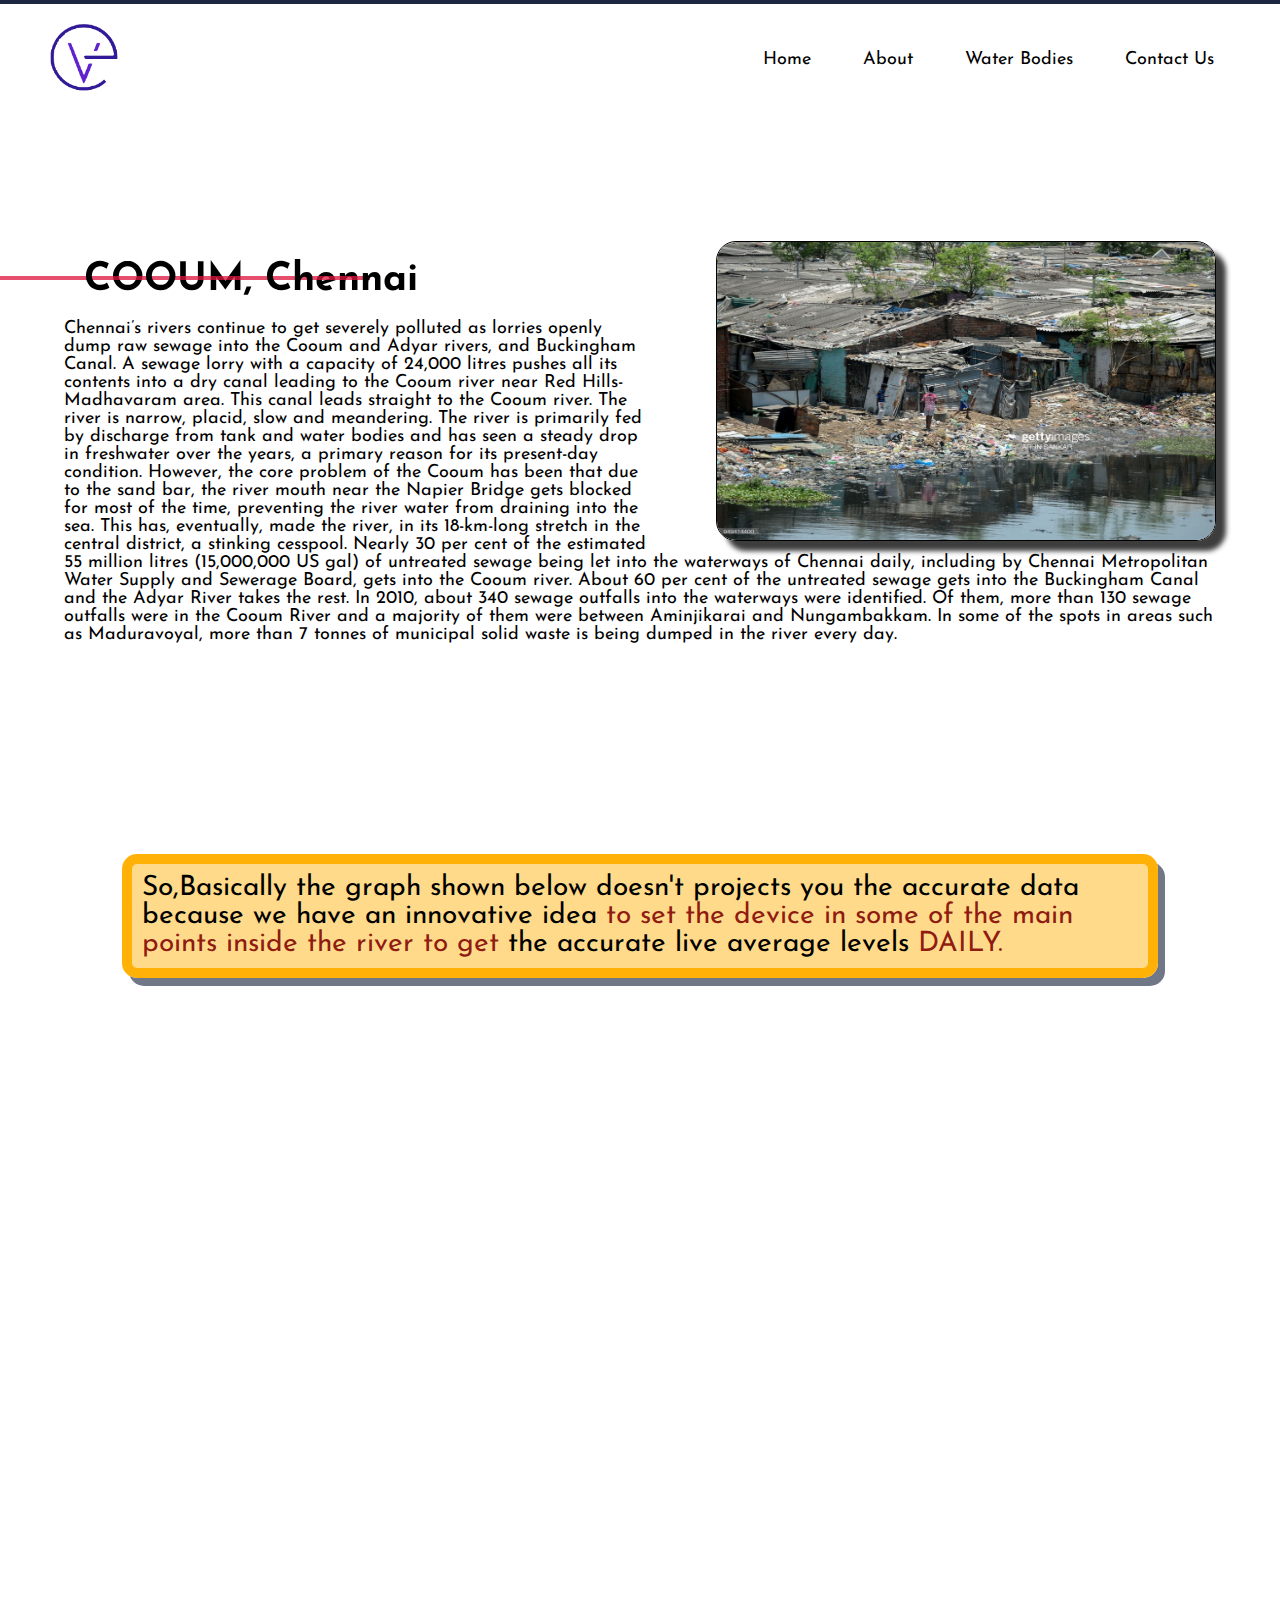
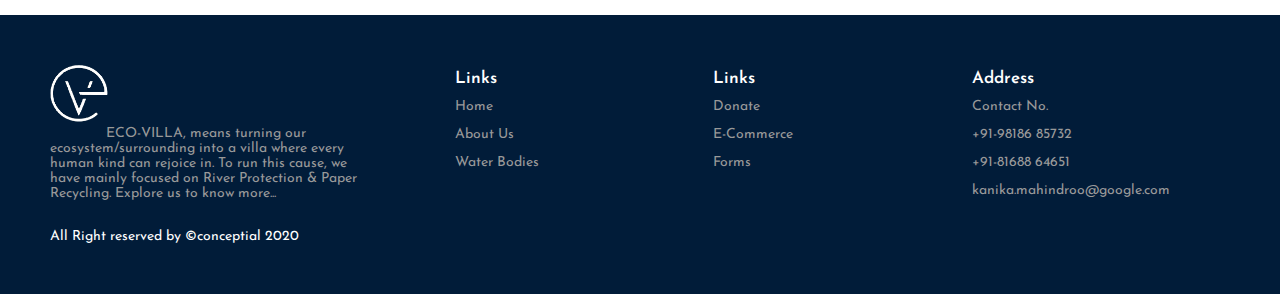
<file: Cooum.html>
<!DOCTYPE HTML>
<html>

<head>
	<link rel="stylesheet" href="./assets/css/ganga.css">

	<link rel="stylesheet" href="./assets/css/footer.css">
	<link rel="stylesheet" href="./assets/css/navbar1.css">
	<link rel="stylesheet" href="./assets/css/video1.css">
	<script src="https://code.jquery.com/jquery-3.4.1.js"></script>

	<style>
		.blockquote {

			margin-right: 5%;
			margin-left: 5%;
		}

		.text {

			margin-right: 5%;
			margin-left: 5%;
		}

		body {
			margin-top: 0%;
			margin-bottom: 0;
		}

		.poly {
			border: 1px solid rgb(0, 0, 0);
			border-radius: 20px;
			box-shadow: 10px 10px 5px rgba(10, 9, 9, 0.788);

			margin-right: 5%;
			margin-left: 5%;
		}

		h1 {

			margin-right: 5%;
			margin-left: 5%;
		}

		.exp {
			background-color: rgba(255, 174, 0, 0.459);
			padding: 10px;
			border: 10px solid rgba(255, 174, 0, 0.952);
			border-radius: 15px;
			box-shadow: 7px 8px #1c2841a1;

			margin-right: 5%;
			margin-left: 5%;
		}
	</style>
	<script>
		window.onload = function () {

			var chart = new CanvasJS.Chart("chartContainer", {
				title: {
					text: "Daily Pollution Levels"
				},
				axisX: {
					valueFormatString: "MMM YYYY"
				},
				axisY2: {
					title: "Median List Price",
					prefix: "$",
					suffix: "K"
				},
				toolTip: {
					shared: true
				},
				legend: {
					cursor: "pointer",
					verticalAlign: "top",
					horizontalAlign: "center",
					dockInsidePlotArea: true,
					itemclick: toogleDataSeries
				},
				data: [{
						type: "line",
						showInLegend: true,
						name: "Chlorine level",
						markerType: "square",
						xValueFormatString: "DD MMM, YYYY",
						color: "#551313;",
						dataPoints: [

							{
								x: new Date(2020, 12, 13),
								y: 10
							},
							{
								x: new Date(2020, 12, 14),
								y: 30
							},
							{
								x: new Date(2020, 12, 15),
								y: 10
							},
							{
								x: new Date(2020, 12, 16),
								y: 18
							},
							{
								x: new Date(2020, 12, 17),
								y: 24
							},
							{
								x: new Date(2020, 12, 18),
								y: 23
							},
							{
								x: new Date(2020, 12, 19),
								y: 27
							},
							{
								x: new Date(2020, 12, 20),
								y: 17
							},
							{
								x: new Date(2020, 12, 21),
								y: 18
							},
							{
								x: new Date(2020, 12, 22),
								y: 13
							},
							{
								x: new Date(2020, 12, 23),
								y: 22
							},
							{
								x: new Date(2020, 12, 24),
								y: 33
							},
							{
								x: new Date(2020, 12, 25),
								y: 17
							},
							{
								x: new Date(2020, 12, 26),
								y: 33
							}
						]
					},
					{
						name: "Transparancy Level",
						type: "line",
						showInLegend: true,
						markerType: "square",
						xValueFormatString: "DD MMM, YYYY",
						color: "#ca7900",
						dataPoints: [{
								x: new Date(2020, 12, 13),
								y: 10
							},
							{
								x: new Date(2020, 12, 14),
								y: 20
							},
							{
								x: new Date(2020, 12, 15),
								y: 22
							},
							{
								x: new Date(2020, 12, 16),
								y: 28
							},
							{
								x: new Date(2020, 12, 17),
								y: 24
							},
							{
								x: new Date(2020, 12, 18),
								y: 23
							},
							{
								x: new Date(2020, 12, 19),
								y: 27
							},
							{
								x: new Date(2020, 12, 20),
								y: 23
							},
							{
								x: new Date(2020, 12, 21),
								y: 29
							},
							{
								x: new Date(2020, 12, 22),
								y: 30
							},
							{
								x: new Date(2020, 12, 23),
								y: 20
							},
							{
								x: new Date(2020, 12, 24),
								y: 22
							},
							{
								x: new Date(2020, 12, 25),
								y: 13
							},
							{
								x: new Date(2020, 12, 26),
								y: 11
							}
						]
					},
					{

						name: "TDS Level",
						type: "line",
						showInLegend: true,
						markerType: "square",
						xValueFormatString: "DD MMM, YYYY",
						color: "#134975",
						dataPoints: [{
								x: new Date(2020, 12, 13),
								y: 110
							},
							{
								x: new Date(2020, 12, 14),
								y: 114
							},
							{
								x: new Date(2020, 12, 15),
								y: 210,
								indexLabel: "\u2191 highest",
								markerColor: "red",
								markerType: "triangle"
							},
							{
								x: new Date(2020, 12, 16),
								y: 109
							},
							{
								x: new Date(2020, 12, 17),
								y: 150
							},
							{
								x: new Date(2020, 12, 18),
								y: 165
							},
							{
								x: new Date(2020, 12, 19),
								y: 160
							},
							{
								x: new Date(2020, 12, 20),
								y: 190
							},
							{
								x: new Date(2020, 12, 21),
								y: 102,
								indexLabel: "\u2193 lowest",
								markerColor: "DarkSlateGrey",
								markerType: "cross"
							},
							{
								x: new Date(2020, 12, 22),
								y: 200
							},
							{
								x: new Date(2020, 12, 23),
								y: 180
							},
							{
								x: new Date(2020, 12, 24),
								y: 110
							},
							{
								x: new Date(2020, 12, 25),
								y: 112
							},
							{
								x: new Date(2020, 12, 26),
								y: 155
							}
						]
					},
					{
						type: "line",
						showInLegend: true,
						name: "Chlorine level",
						markerType: "square",
						xValueFormatString: "DD MMM, YYYY",
						color: " #990033",
						dataPoints: [{
								x: new Date(2020, 12, 13),
								y: 110
							},
							{
								x: new Date(2020, 12, 14),
								y: 114
							},
							{
								x: new Date(2020, 12, 15),
								y: 250
							},
							{
								x: new Date(2020, 12, 16),
								y: 129
							},
							{
								x: new Date(2020, 12, 17),
								y: 199
							},
							{
								x: new Date(2020, 12, 18),
								y: 140
							},
							{
								x: new Date(2020, 12, 19),
								y: 200
							},
							{
								x: new Date(2020, 12, 20),
								y: 110
							},
							{
								x: new Date(2020, 12, 21),
								y: 162
							},
							{
								x: new Date(2020, 12, 22),
								y: 280
							},
							{
								x: new Date(2020, 12, 23),
								y: 120
							},
							{
								x: new Date(2020, 12, 24),
								y: 120
							},
							{
								x: new Date(2020, 12, 25),
								y: 122
							},
							{
								x: new Date(2020, 12, 26),
								y: 195
							}
						]
					}
				]
			});
			chart.render();

			function toogleDataSeries(e) {
				if (typeof (e.dataSeries.visible) === "undefined" || e.dataSeries.visible) {
					e.dataSeries.visible = false;
				} else {
					e.dataSeries.visible = true;
				}
				chart.render();
			}

		}
	</script>
</head>

<body>

	<!--navbar-start-->
	<table width="100%" style="background-color:#1c2841;">
		<tr>
			<td></td>
		</tr>
	</table>
	<nav>
		<ul>
			<li class="logo"><img src="./assets/images/eco_logo copy.png" width="10%"></li>
			<li class="items"><a href="index.html">Home</a></li>
			<li class="items"><a href="about1.html">About</a></li>
			<li class="items"><a href="types.html">Water Bodies</a></li>
			<!-- <li class="items"><a href="#">Enivronment</a></li> -->
			<li class="items"><a href="contact.html">Contact Us</a></li>
			<li class="btn"><a href="#"><i class="fas fa-bars"></i></a></li>
		</ul>
	</nav>
	<!--navbar-finish-->
	<br><br><br><br><br><br>
	<div class=head>
		<div class=img>
			<img class="poly" src="./assets/images/polycooum.jpg" alt="Paris" width="500" height="300" align="right">
		</div>
		<h1 role="img" aria-label="COOUM, Chennai" style="font-size: 280%;">
			<span class="letter rev">C</span>
			<span class="letter">O</span>
			<span class="letter rev">O</span>
			<span class="letter">U</span>
			<span class="letter">M</span>
			<span class="letter rev">, </span>
			<span class="letter rev">C</span>
			<span class="letter rev">h</span>
			<span class="letter">e</span>
			<span class="letter">n</span>
			<span class="letter rev">n</span>
			<span class="letter">a</span>
			<span class="letter rev">i</span>
		</h1>
		<p class="text" style="font-size: 18px;">Chennai’s rivers continue to get severely polluted as lorries openly
			dump raw sewage into the Cooum and Adyar rivers, and Buckingham Canal.
			A sewage lorry with a capacity of 24,000 litres pushes all its contents into a dry canal leading to the
			Cooum river near Red Hills-Madhavaram area.
			This canal leads straight to the Cooum river.
			The river is narrow, placid, slow and meandering. The river is primarily fed by discharge from tank and
			water bodies and has seen a steady drop in freshwater over the years, a primary reason for its present-day
			condition. However, the core problem of the Cooum has been that due to the sand bar, the river mouth near
			the Napier Bridge gets blocked for most of the time, preventing the river water from draining into the sea.
			This has, eventually, made the river, in its 18-km-long stretch in the central district, a stinking
			cesspool.
			Nearly 30 per cent of the estimated 55 million litres (15,000,000 US gal) of untreated sewage being let into
			the waterways of Chennai daily, including by Chennai Metropolitan Water Supply and Sewerage Board, gets into
			the Cooum river. About 60 per cent of the untreated sewage gets into the Buckingham Canal and the Adyar
			River takes the rest. In 2010, about 340 sewage outfalls into the waterways were identified. Of them, more
			than 130 sewage outfalls were in the Cooum River and a majority of them were between Aminjikarai and
			Nungambakkam. In some of the spots in areas such as Maduravoyal, more than 7 tonnes of municipal solid waste
			is being dumped in the river every day.

		</p>

	</div>
	<br><br>
	<br><br><br><br><br><br>

	<br>
	<br>
	<div class="blockquote-wrapper">
		<div class="blockquote">
			<p class="exp" style="font-size: 28px;">
				So,Basically the graph shown below doesn't projects you the accurate data because we have an innovative
				idea<span style="color:#800000e0"> to set the device in some of the main points inside the river to
					get</span> the accurate live average levels <span style="color:#800000e0">DAILY.</span>
			</p>
		</div>
	</div>
	<br><br><br><br><br><br>
	<div id="chartContainer" style="height: 370px; width: 100%;"></div>
	<script src="https://canvasjs.com/assets/script/canvasjs.min.js"></script>
	<br><br><br><br><br><br>

	<!--footer-start-->
	<div class="footer_start">
		<footer class="footer">
			<div class="footer-left">
				<img src="./assets/images/eco_logo.png" alt="" />
				<p>&nbsp; &nbsp;&nbsp;&nbsp;&nbsp;&nbsp;&nbsp;&nbsp;&nbsp;&nbsp;&nbsp;&nbsp;&nbsp;ECO-VILLA, means
					turning our ecosystem/surrounding into a villa where every human kind can rejoice in. To run this
					cause, we have mainly focused on River Protection & Paper Recycling. Explore us to know more...</p>
			</div>
			<ul class="footer-right">
				<li>
					<h2>Links</h2>
					<ul class="box">
						<li><a href="#">Home</a></li>
						<li><a href="#">About Us</a></li>
						<li><a href="#">Water Bodies</a></li>
						<!-- <li><a href="#">Environment Pollution</a></li> -->
					</ul>
				</li>
				<li class="features">
					<h2>Links</h2>
					<ul class="box">
						<li><a href="#">Donate</a></li>
						<li><a href="#">E-Commerce</a></li>
						<li><a href="#">Forms</a></li>
					</ul>
				</li>
				<li>
					<h2>Address</h2>
					<ul class="box">
						<li><a href="#">Contact No. </a></li>
						<li><a href="#">+91-98186 85732</a></li>
						<li><a href="#">+91-81688 64651</a></li>
						<li><a href="#">kanika.mahindroo@google.com</a></li>
					</ul>
				</li>
			</ul>
			<div class="footer-bottom">
				<p>All Right reserved by &copy;conceptial 2020</p>
			</div>
		</footer>
		<!--footer-finish-->
	</div>



	<!-- inspired by quote here:https://www.thebump.com/real-answers/questions/how-to-get-my-baby-to-fall-to-sleep-on-his-own -->

</body>

</html>
</file>
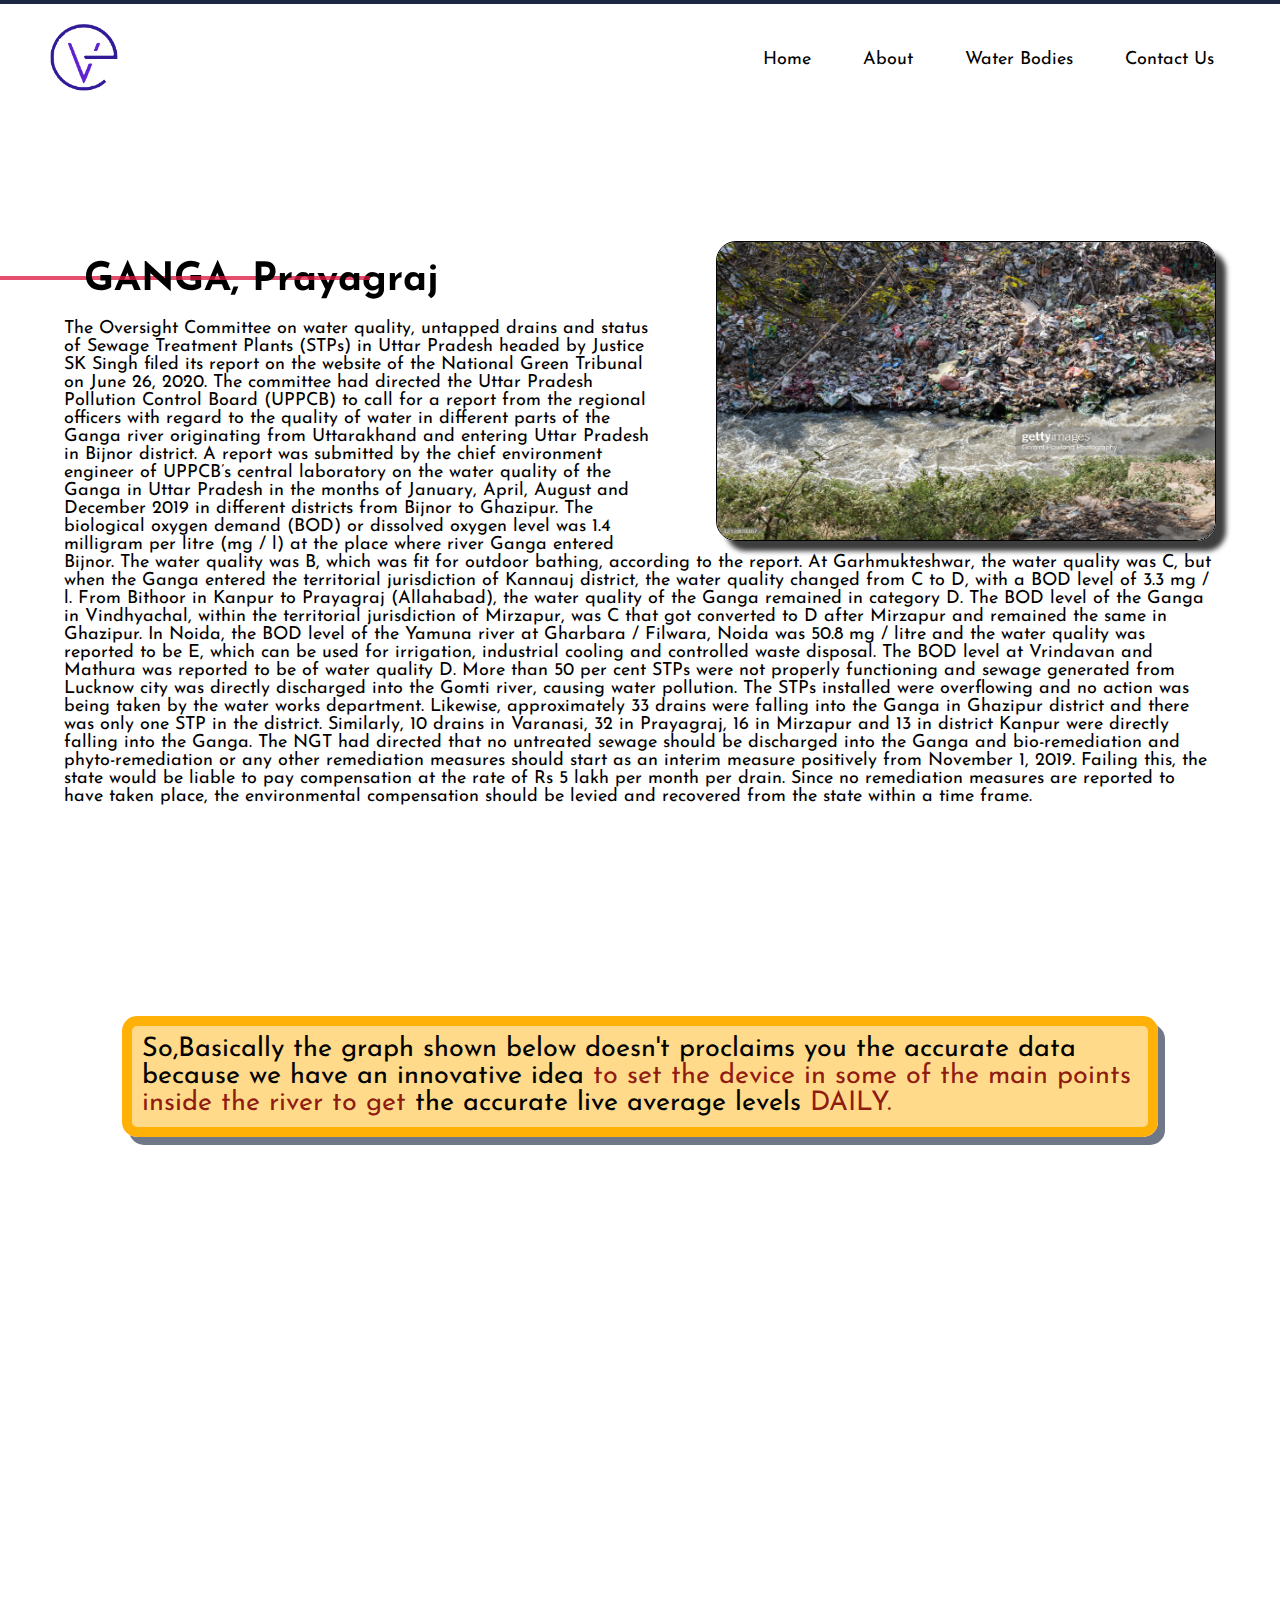
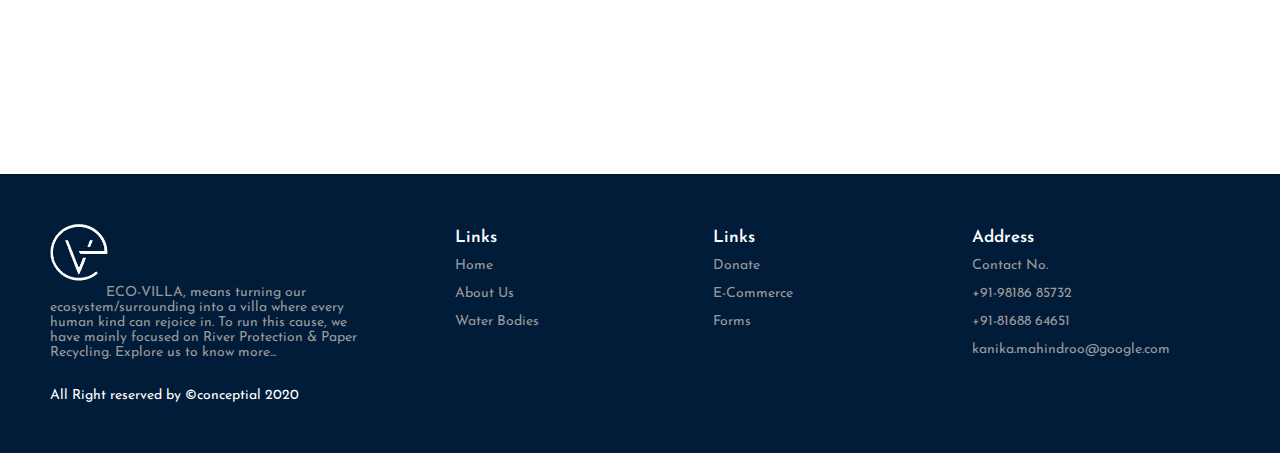
<file: Ganga.html>
<!DOCTYPE HTML>
<html>

<head>
	<link rel="stylesheet" href="./assets/css/ganga.css">

	<link rel="stylesheet" href="./assets/css/footer.css">
	<link rel="stylesheet" href="./assets/css/navbar1.css">
	<link rel="stylesheet" href="./assets/css/video1.css">
	<script src="https://code.jquery.com/jquery-3.4.1.js"></script>

	<style>
		.blockquote {

			margin-right: 5%;
			margin-left: 5%;
		}

		.text {

			margin-right: 5%;
			margin-left: 5%;
		}

		body {
			margin-top: 0%;
			margin-bottom: 0;
		}

		.poly {
			border: 1px solid rgb(0, 0, 0);
			border-radius: 20px;
			box-shadow: 10px 10px 5px rgba(10, 9, 9, 0.788);

			margin-right: 5%;
			margin-left: 5%;
		}

		h1 {

			margin-right: 5%;
			margin-left: 5%;
		}

		.exp {
			background-color: rgba(255, 174, 0, 0.459);
			padding: 10px;
			border: 10px solid rgba(255, 174, 0, 0.952);
			border-radius: 15px;
			box-shadow: 7px 8px #1c2841a1;

			margin-right: 5%;
			margin-left: 5%;
		}
	</style>
	<script>
		window.onload = function () {

			var chart = new CanvasJS.Chart("chartContainer", {
				title: {
					text: "Daily Pollution Levels"
				},
				axisX: {
					valueFormatString: "MMM YYYY"
				},
				axisY2: {
					title: "Median List Price",
					prefix: "$",
					suffix: "K"
				},
				toolTip: {
					shared: true
				},
				legend: {
					cursor: "pointer",
					verticalAlign: "top",
					horizontalAlign: "center",
					dockInsidePlotArea: true,
					itemclick: toogleDataSeries
				},
				data: [{
						type: "line",
						showInLegend: true,
						name: "Chlorine level",
						markerType: "square",
						xValueFormatString: "DD MMM, YYYY",
						color: "#551313;",
						dataPoints: [

							{
								x: new Date(2020, 12, 13),
								y: 10
							},
							{
								x: new Date(2020, 12, 14),
								y: 30
							},
							{
								x: new Date(2020, 12, 15),
								y: 10
							},
							{
								x: new Date(2020, 12, 16),
								y: 18
							},
							{
								x: new Date(2020, 12, 17),
								y: 24
							},
							{
								x: new Date(2020, 12, 18),
								y: 23
							},
							{
								x: new Date(2020, 12, 19),
								y: 27
							},
							{
								x: new Date(2020, 12, 20),
								y: 17
							},
							{
								x: new Date(2020, 12, 21),
								y: 18
							},
							{
								x: new Date(2020, 12, 22),
								y: 13
							},
							{
								x: new Date(2020, 12, 23),
								y: 22
							},
							{
								x: new Date(2020, 12, 24),
								y: 33
							},
							{
								x: new Date(2020, 12, 25),
								y: 17
							},
							{
								x: new Date(2020, 12, 26),
								y: 33
							}
						]
					},
					{
						name: "Transparancy Level",
						type: "line",
						showInLegend: true,
						markerType: "square",
						xValueFormatString: "DD MMM, YYYY",
						color: "#ca7900",
						dataPoints: [{
								x: new Date(2020, 12, 13),
								y: 10
							},
							{
								x: new Date(2020, 12, 14),
								y: 20
							},
							{
								x: new Date(2020, 12, 15),
								y: 22
							},
							{
								x: new Date(2020, 12, 16),
								y: 28
							},
							{
								x: new Date(2020, 12, 17),
								y: 24
							},
							{
								x: new Date(2020, 12, 18),
								y: 23
							},
							{
								x: new Date(2020, 12, 19),
								y: 27
							},
							{
								x: new Date(2020, 12, 20),
								y: 23
							},
							{
								x: new Date(2020, 12, 21),
								y: 29
							},
							{
								x: new Date(2020, 12, 22),
								y: 30
							},
							{
								x: new Date(2020, 12, 23),
								y: 20
							},
							{
								x: new Date(2020, 12, 24),
								y: 22
							},
							{
								x: new Date(2020, 12, 25),
								y: 13
							},
							{
								x: new Date(2020, 12, 26),
								y: 11
							}
						]
					},
					{

						name: "TDS Level",
						type: "line",
						showInLegend: true,
						markerType: "square",
						xValueFormatString: "DD MMM, YYYY",
						color: "#134975",
						dataPoints: [{
								x: new Date(2020, 12, 13),
								y: 110
							},
							{
								x: new Date(2020, 12, 14),
								y: 114
							},
							{
								x: new Date(2020, 12, 15),
								y: 210,
								indexLabel: "\u2191 highest",
								markerColor: "red",
								markerType: "triangle"
							},
							{
								x: new Date(2020, 12, 16),
								y: 109
							},
							{
								x: new Date(2020, 12, 17),
								y: 150
							},
							{
								x: new Date(2020, 12, 18),
								y: 165
							},
							{
								x: new Date(2020, 12, 19),
								y: 160
							},
							{
								x: new Date(2020, 12, 20),
								y: 190
							},
							{
								x: new Date(2020, 12, 21),
								y: 102,
								indexLabel: "\u2193 lowest",
								markerColor: "DarkSlateGrey",
								markerType: "cross"
							},
							{
								x: new Date(2020, 12, 22),
								y: 200
							},
							{
								x: new Date(2020, 12, 23),
								y: 180
							},
							{
								x: new Date(2020, 12, 24),
								y: 110
							},
							{
								x: new Date(2020, 12, 25),
								y: 112
							},
							{
								x: new Date(2020, 12, 26),
								y: 155
							}
						]
					},
					{
						type: "line",
						showInLegend: true,
						name: "Chlorine level",
						markerType: "square",
						xValueFormatString: "DD MMM, YYYY",
						color: " #990033",
						dataPoints: [{
								x: new Date(2020, 12, 13),
								y: 110
							},
							{
								x: new Date(2020, 12, 14),
								y: 114
							},
							{
								x: new Date(2020, 12, 15),
								y: 250
							},
							{
								x: new Date(2020, 12, 16),
								y: 129
							},
							{
								x: new Date(2020, 12, 17),
								y: 199
							},
							{
								x: new Date(2020, 12, 18),
								y: 140
							},
							{
								x: new Date(2020, 12, 19),
								y: 200
							},
							{
								x: new Date(2020, 12, 20),
								y: 110
							},
							{
								x: new Date(2020, 12, 21),
								y: 162
							},
							{
								x: new Date(2020, 12, 22),
								y: 280
							},
							{
								x: new Date(2020, 12, 23),
								y: 120
							},
							{
								x: new Date(2020, 12, 24),
								y: 120
							},
							{
								x: new Date(2020, 12, 25),
								y: 122
							},
							{
								x: new Date(2020, 12, 26),
								y: 195
							}
						]
					}
				]
			});
			chart.render();

			function toogleDataSeries(e) {
				if (typeof (e.dataSeries.visible) === "undefined" || e.dataSeries.visible) {
					e.dataSeries.visible = false;
				} else {
					e.dataSeries.visible = true;
				}
				chart.render();
			}

		}
	</script>
</head>

<body>

	<!--navbar-start-->
	<table width="100%" style="background-color:#1c2841;">
		<tr>
			<td></td>
		</tr>
	</table>
	<nav>
		<ul>
			<li class="logo"><img src="./assets/images/eco_logo copy.png" width="10%"></li>
			<li class="items"><a href="index.html">Home</a></li>
			<li class="items"><a href="about1.html">About</a></li>
			<li class="items"><a href="types.html">Water Bodies</a></li>
			<!-- <li class="items"><a href="#">Enivronment</a></li> -->
			<li class="items"><a href="contact.html">Contact Us</a></li>
			<li class="btn"><a href="#"><i class="fas fa-bars"></i></a></li>
		</ul>
	</nav>
	<!--navbar-finish-->
	<br><br><br><br><br><br>

	<div class=head>
		<div class=img>
			<img class="poly" src="./assets/images/ganga.jpg" alt="Paris" width="500" height="300" align="right">
		</div>
		<h1 role="img" aria-label="COOUM, Chennai" style="font-size: 280%;">
			<span class="letter rev">G</span>
			<span class="letter">A</span>
			<span class="letter rev">N</span>
			<span class="letter">G</span>
			<span class="letter">A</span>
			<span class="letter rev">, </span>
			<span class="letter rev">P</span>
			<span class="letter rev">r</span>
			<span class="letter">a</span>
			<span class="letter">y</span>
			<span class="letter rev">a</span>
			<span class="letter">g</span>
			<span class="letter rev">r</span>
			<span class="letter">a</span>
			<span class="letter rev">j</span>
		</h1>
		<p class="text" style="font-size: 18px;">The Oversight Committee on water quality, untapped drains and status of
			Sewage Treatment Plants (STPs) in Uttar Pradesh headed by Justice SK Singh filed its report on the website
			of the National Green Tribunal on June 26, 2020.

			The committee had directed the Uttar Pradesh Pollution Control Board (UPPCB) to call for a report from the
			regional officers with regard to the quality of water in different parts of the Ganga river originating from
			Uttarakhand and entering Uttar Pradesh in Bijnor district.

			A report was submitted by the chief environment engineer of UPPCB’s central laboratory on the water quality
			of the Ganga in Uttar Pradesh in the months of January, April, August and December 2019 in different
			districts from Bijnor to Ghazipur.

			The biological oxygen demand (BOD) or dissolved oxygen level was 1.4 milligram per litre (mg / l) at the
			place where river Ganga entered Bijnor. The water quality was B, which was fit for outdoor bathing,
			according to the report.

			At Garhmukteshwar, the water quality was C, but when the Ganga entered the territorial jurisdiction of
			Kannauj district, the water quality changed from C to D, with a BOD level of 3.3 mg / l.

			From Bithoor in Kanpur to Prayagraj (Allahabad), the water quality of the Ganga remained in category D. The
			BOD level of the Ganga in Vindhyachal, within the territorial jurisdiction of Mirzapur, was C that got
			converted to D after Mirzapur and remained the same in Ghazipur.

			In Noida, the BOD level of the Yamuna river at Gharbara / Filwara, Noida was 50.8 mg / litre and the water
			quality was reported to be E, which can be used for irrigation, industrial cooling and controlled waste
			disposal. The BOD level at Vrindavan and Mathura was reported to be of water quality D.

			More than 50 per cent STPs were not properly functioning and sewage generated from Lucknow city was directly
			discharged into the Gomti river, causing water pollution. The STPs installed were overflowing and no action
			was being taken by the water works department.

			Likewise, approximately 33 drains were falling into the Ganga in Ghazipur district and there was only one
			STP in the district. Similarly, 10 drains in Varanasi, 32 in Prayagraj, 16 in Mirzapur and 13 in district
			Kanpur were directly falling into the Ganga.

			The NGT had directed that no untreated sewage should be discharged into the Ganga and bio-remediation and
			phyto-remediation or any other remediation measures should start as an interim measure positively from
			November 1, 2019.

			Failing this, the state would be liable to pay compensation at the rate of Rs 5 lakh per month per drain.
			Since no remediation measures are reported to have taken place, the environmental compensation should be
			levied and recovered from the state within a time frame.
		</p>


	</div>
	<br><br><br><br><br><br>
	<br><br>

	<br>
	<br>
	<div class="blockquote-wrapper">
		<div class="blockquote">
			<p class="exp" style="font-size: 27px;">
				So,Basically the graph shown below doesn't proclaims you the accurate data because we have an innovative
				idea<span style="color:#800000e0"> to set the device in some of the main points inside the river to
					get</span> the accurate live average levels <span style="color:#800000e0">DAILY.</span>
			</p>
		</div>
	</div>
	<br><br><br><br><br><br>

	<div id="chartContainer" style="height: 370px; width: 100%;"></div>
	<script src="https://canvasjs.com/assets/script/canvasjs.min.js"></script>

	<br><br><br><br><br><br>


	<!--footer-start-->
	<div class="footer_start">
		<footer class="footer">
			<div class="footer-left">
				<img src="./assets/images/eco_logo.png" alt="" />
				<p>&nbsp; &nbsp;&nbsp;&nbsp;&nbsp;&nbsp;&nbsp;&nbsp;&nbsp;&nbsp;&nbsp;&nbsp;&nbsp;ECO-VILLA, means
					turning our ecosystem/surrounding into a villa where every human kind can rejoice in. To run this
					cause, we have mainly focused on River Protection & Paper Recycling. Explore us to know more...</p>
			</div>
			<ul class="footer-right">
				<li>
					<h2>Links</h2>
					<ul class="box">
						<li><a href="#">Home</a></li>
						<li><a href="#">About Us</a></li>
						<li><a href="#">Water Bodies</a></li>
						<!-- <li><a href="#">Environment Pollution</a></li> -->
					</ul>
				</li>
				<li class="features">
					<h2>Links</h2>
					<ul class="box">
						<li><a href="#">Donate</a></li>
						<li><a href="#">E-Commerce</a></li>
						<li><a href="#">Forms</a></li>
					</ul>
				</li>
				<li>
					<h2>Address</h2>
					<ul class="box">
						<li><a href="#">Contact No. </a></li>
						<li><a href="#">+91-98186 85732</a></li>
						<li><a href="#">+91-81688 64651</a></li>
						<li><a href="#">kanika.mahindroo@google.com</a></li>
					</ul>
				</li>
			</ul>
			<div class="footer-bottom">
				<p>All Right reserved by &copy;conceptial 2020</p>
			</div>
		</footer>
		<!--footer-finish-->
	</div>


	<!-- inspired by quote here:https://www.thebump.com/real-answers/questions/how-to-get-my-baby-to-fall-to-sleep-on-his-own -->

</body>

</html>
</file>
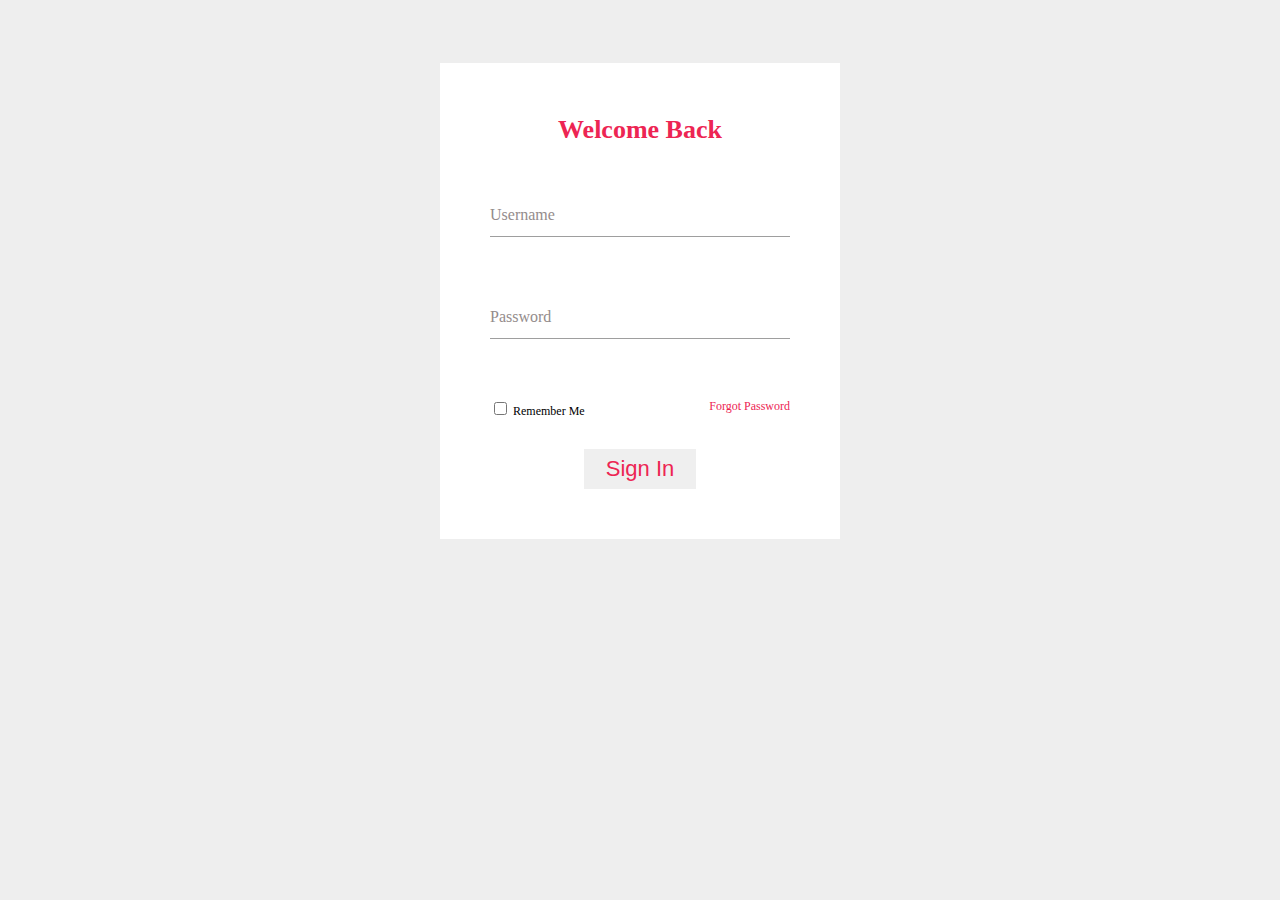
<file: login-Donation.html>
<!DOCTYPE html>
<html lang="en">

<head>
  <meta charset="UTF-8">
  <meta name="viewport" content="width=device-width, initial-scale=1.0">
  <title>Log-in</title>
  <link rel="stylesheet" href="./assets/css/login.css">
</head>

<body>
  <div class="log">
    <h2>Welcome Back</h2>
    <form action="donation.html">
      <div class="input-cont">
        <input type="text">
        <label>Username</label>
        <div class="border1"></div>
      </div>
      <div class="input-cont">
        <input type="password">
        <label>Password</label>
        <div class="border2"></div>
      </div>
      <span class="check">
        <input type="checkbox"> <label>Remember Me</label>
      </span>
      <a href="#">Forgot Password</a>
      <div class="clear"></div>
      <input type="submit" value="Sign In">
    </form>
  </div>
</body>

</html>
</file>
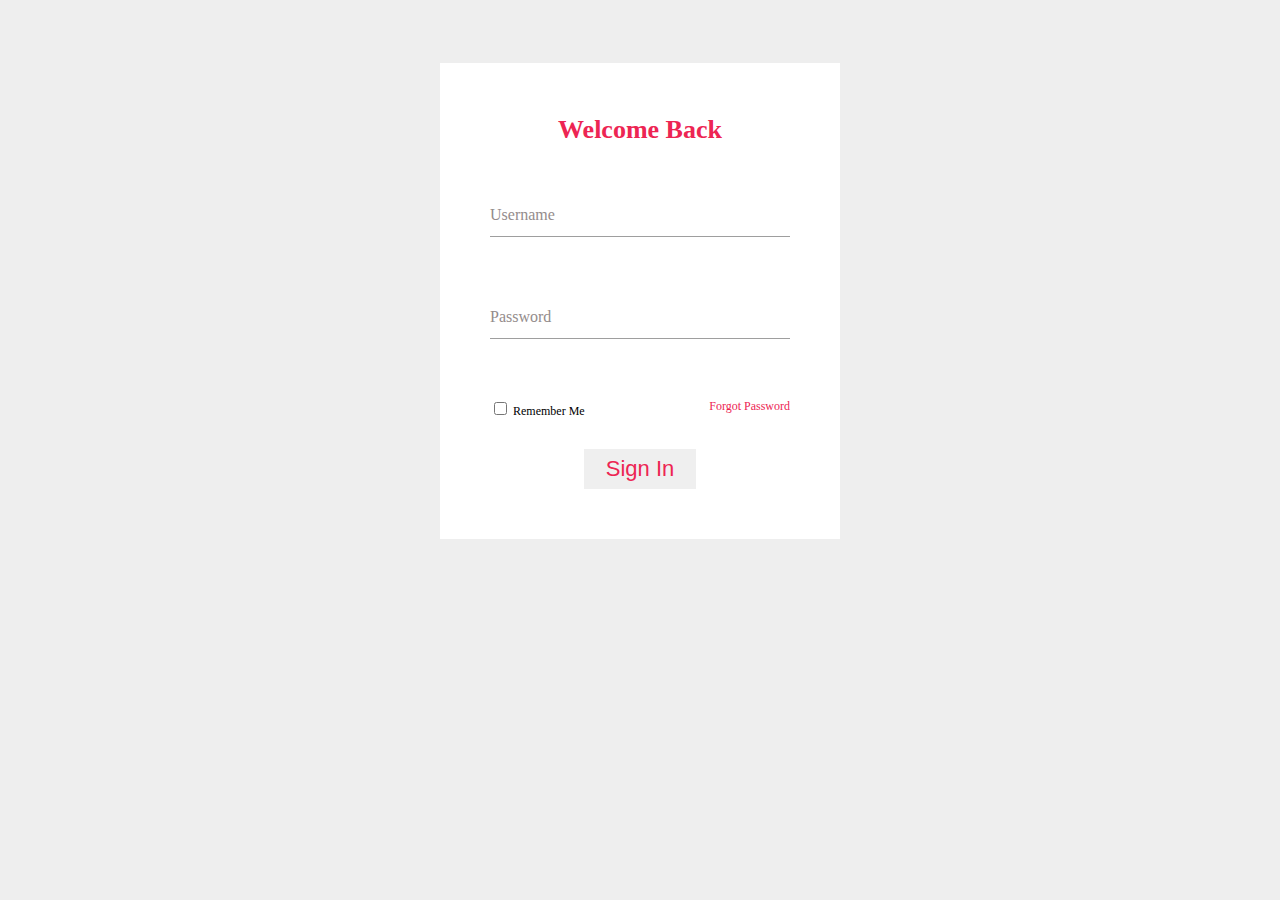
<file: login-Ecommercce.html>
<!DOCTYPE html>
<html lang="en">

<head>
  <meta charset="UTF-8">
  <meta name="viewport" content="width=device-width, initial-scale=1.0">
  <title>Log-in</title>
  <link rel="stylesheet" href="./assets/css/login.css">
</head>

<body>
  <div class="log">
    <h2>Welcome Back</h2>
    <form action="Ecommerce.html">
      <div class="input-cont">
        <input type="text">
        <label>Username</label>
        <div class="border1"></div>
      </div>
      <div class="input-cont">
        <input type="password">
        <label>Password</label>
        <div class="border2"></div>
      </div>
      <span class="check">
        <input type="checkbox"> <label>Remember Me</label>
      </span>
      <a href="#">Forgot Password</a>
      <div class="clear"></div>
      <input type="submit" value="Sign In">
    </form>
  </div>
</body>

</html>
</file>
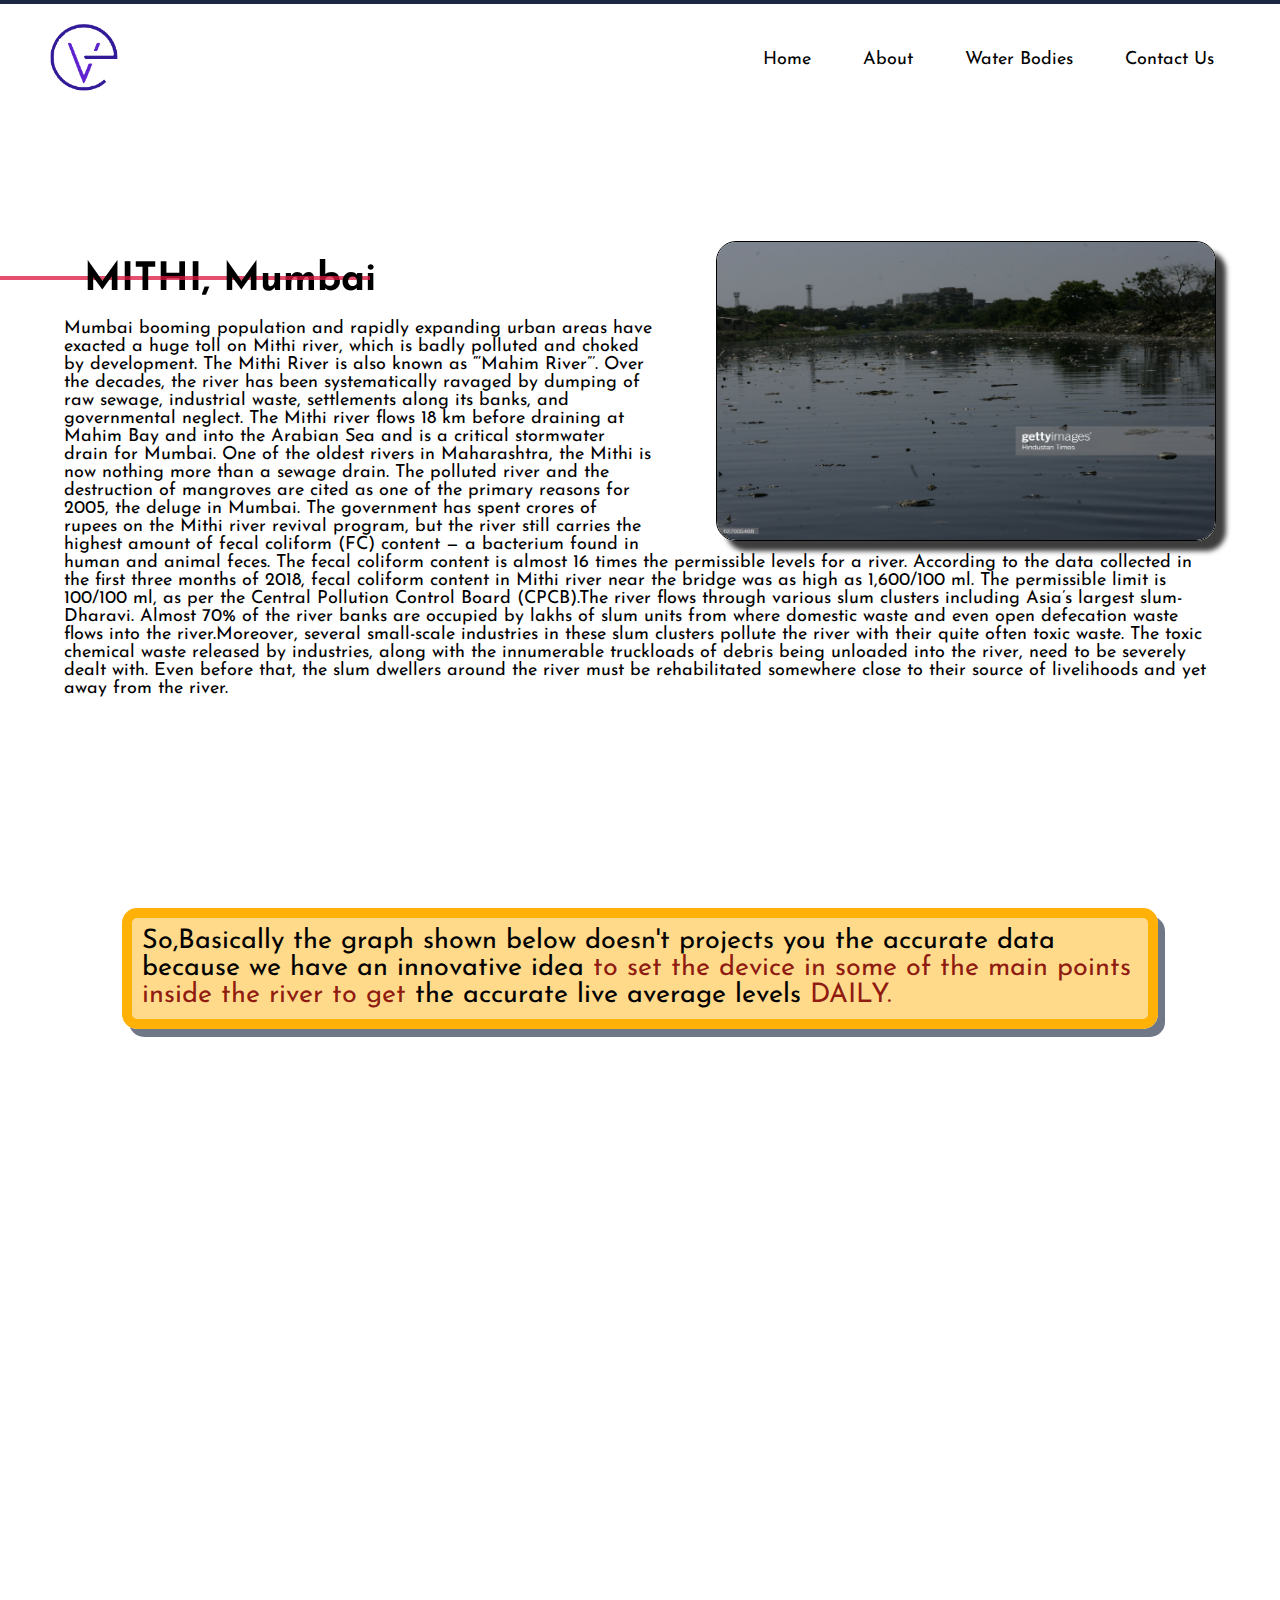
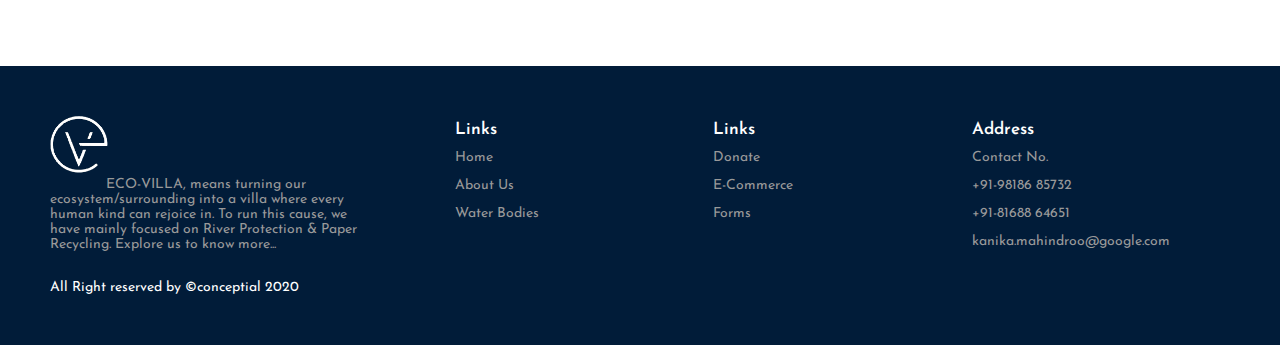
<file: Mithi.html>
<!DOCTYPE HTML>
<html>

<head>
	<link rel="stylesheet" href="./assets/css/ganga.css">

	<link rel="stylesheet" href="./assets/css/footer.css">
	<link rel="stylesheet" href="./assets/css/navbar1.css">
	<link rel="stylesheet" href="./assets/css/video1.css">
	<script src="https://code.jquery.com/jquery-3.4.1.js"></script>

	<style>
		.blockquote {

			margin-right: 5%;
			margin-left: 5%;
		}

		.text {

			margin-right: 5%;
			margin-left: 5%;
		}

		body {
			margin-top: 0%;
			margin-bottom: 0;
		}

		.poly {
			border: 1px solid rgb(0, 0, 0);
			border-radius: 20px;
			box-shadow: 10px 10px 5px rgba(10, 9, 9, 0.788);

			margin-right: 5%;
			margin-left: 5%;
		}

		h1 {

			margin-right: 5%;
			margin-left: 5%;
		}

		.exp {
			background-color: rgba(255, 174, 0, 0.459);
			padding: 10px;
			border: 10px solid rgba(255, 174, 0, 0.952);
			border-radius: 15px;
			box-shadow: 7px 8px #1c2841a1;

			margin-right: 5%;
			margin-left: 5%;
		}
	</style>
	<script>
		window.onload = function () {

			var chart = new CanvasJS.Chart("chartContainer", {
				title: {
					text: "Daily Pollution Levels"
				},
				axisX: {
					valueFormatString: "MMM YYYY"
				},
				axisY2: {
					title: "Median List Price",
					prefix: "$",
					suffix: "K"
				},
				toolTip: {
					shared: true
				},
				legend: {
					cursor: "pointer",
					verticalAlign: "top",
					horizontalAlign: "center",
					dockInsidePlotArea: true,
					itemclick: toogleDataSeries
				},
				data: [{
						type: "line",
						showInLegend: true,
						name: "Chlorine level",
						markerType: "square",
						xValueFormatString: "DD MMM, YYYY",
						color: "#551313;",
						dataPoints: [

							{
								x: new Date(2020, 12, 13),
								y: 10
							},
							{
								x: new Date(2020, 12, 14),
								y: 30
							},
							{
								x: new Date(2020, 12, 15),
								y: 10
							},
							{
								x: new Date(2020, 12, 16),
								y: 18
							},
							{
								x: new Date(2020, 12, 17),
								y: 24
							},
							{
								x: new Date(2020, 12, 18),
								y: 23
							},
							{
								x: new Date(2020, 12, 19),
								y: 27
							},
							{
								x: new Date(2020, 12, 20),
								y: 17
							},
							{
								x: new Date(2020, 12, 21),
								y: 18
							},
							{
								x: new Date(2020, 12, 22),
								y: 13
							},
							{
								x: new Date(2020, 12, 23),
								y: 22
							},
							{
								x: new Date(2020, 12, 24),
								y: 33
							},
							{
								x: new Date(2020, 12, 25),
								y: 17
							},
							{
								x: new Date(2020, 12, 26),
								y: 33
							}
						]
					},
					{
						name: "Transparancy Level",
						type: "line",
						showInLegend: true,
						markerType: "square",
						xValueFormatString: "DD MMM, YYYY",
						color: "#ca7900",
						dataPoints: [{
								x: new Date(2020, 12, 13),
								y: 10
							},
							{
								x: new Date(2020, 12, 14),
								y: 20
							},
							{
								x: new Date(2020, 12, 15),
								y: 22
							},
							{
								x: new Date(2020, 12, 16),
								y: 28
							},
							{
								x: new Date(2020, 12, 17),
								y: 24
							},
							{
								x: new Date(2020, 12, 18),
								y: 23
							},
							{
								x: new Date(2020, 12, 19),
								y: 27
							},
							{
								x: new Date(2020, 12, 20),
								y: 23
							},
							{
								x: new Date(2020, 12, 21),
								y: 29
							},
							{
								x: new Date(2020, 12, 22),
								y: 30
							},
							{
								x: new Date(2020, 12, 23),
								y: 20
							},
							{
								x: new Date(2020, 12, 24),
								y: 22
							},
							{
								x: new Date(2020, 12, 25),
								y: 13
							},
							{
								x: new Date(2020, 12, 26),
								y: 11
							}
						]
					},
					{

						name: "TDS Level",
						type: "line",
						showInLegend: true,
						markerType: "square",
						xValueFormatString: "DD MMM, YYYY",
						color: "#134975",
						dataPoints: [{
								x: new Date(2020, 12, 13),
								y: 110
							},
							{
								x: new Date(2020, 12, 14),
								y: 114
							},
							{
								x: new Date(2020, 12, 15),
								y: 210,
								indexLabel: "\u2191 highest",
								markerColor: "red",
								markerType: "triangle"
							},
							{
								x: new Date(2020, 12, 16),
								y: 109
							},
							{
								x: new Date(2020, 12, 17),
								y: 150
							},
							{
								x: new Date(2020, 12, 18),
								y: 165
							},
							{
								x: new Date(2020, 12, 19),
								y: 160
							},
							{
								x: new Date(2020, 12, 20),
								y: 190
							},
							{
								x: new Date(2020, 12, 21),
								y: 102,
								indexLabel: "\u2193 lowest",
								markerColor: "DarkSlateGrey",
								markerType: "cross"
							},
							{
								x: new Date(2020, 12, 22),
								y: 200
							},
							{
								x: new Date(2020, 12, 23),
								y: 180
							},
							{
								x: new Date(2020, 12, 24),
								y: 110
							},
							{
								x: new Date(2020, 12, 25),
								y: 112
							},
							{
								x: new Date(2020, 12, 26),
								y: 155
							}
						]
					},
					{
						type: "line",
						showInLegend: true,
						name: "Conductivity level",
						markerType: "square",
						xValueFormatString: "DD MMM, YYYY",
						color: " #990033",
						dataPoints: [{
								x: new Date(2020, 12, 13),
								y: 110
							},
							{
								x: new Date(2020, 12, 14),
								y: 114
							},
							{
								x: new Date(2020, 12, 15),
								y: 250
							},
							{
								x: new Date(2020, 12, 16),
								y: 129
							},
							{
								x: new Date(2020, 12, 17),
								y: 199
							},
							{
								x: new Date(2020, 12, 18),
								y: 140
							},
							{
								x: new Date(2020, 12, 19),
								y: 200
							},
							{
								x: new Date(2020, 12, 20),
								y: 110
							},
							{
								x: new Date(2020, 12, 21),
								y: 162
							},
							{
								x: new Date(2020, 12, 22),
								y: 280
							},
							{
								x: new Date(2020, 12, 23),
								y: 120
							},
							{
								x: new Date(2020, 12, 24),
								y: 120
							},
							{
								x: new Date(2020, 12, 25),
								y: 122
							},
							{
								x: new Date(2020, 12, 26),
								y: 195
							}
						]
					}
				]
			});
			chart.render();

			function toogleDataSeries(e) {
				if (typeof (e.dataSeries.visible) === "undefined" || e.dataSeries.visible) {
					e.dataSeries.visible = false;
				} else {
					e.dataSeries.visible = true;
				}
				chart.render();
			}

		}
	</script>
</head>

<body>

	<!--navbar-start-->
	<table width="100%" style="background-color:#1c2841;">
		<tr>
			<td></td>
		</tr>
	</table>
	<nav>
		<ul>
			<li class="logo"><img src="./assets/images/eco_logo copy.png" width="10%"></li>
			<li class="items"><a href="index.html">Home</a></li>
			<li class="items"><a href="about1.html">About</a></li>
			<li class="items"><a href="types.html">Water Bodies</a></li>
			<!-- <li class="items"><a href="#">Enivronment</a></li> -->
			<li class="items"><a href="contact.html">Contact Us</a></li>
			<li class="btn"><a href="#"><i class="fas fa-bars"></i></a></li>
		</ul>
	</nav>
	<!--navbar-finish-->
	<br><br><br><br><br><br>
	<div class=head>
		<div class=img>
			<img class="poly" src="./assets/images/polymithi.jpg" alt="Paris" width="500" height="300" align="right">
		</div>
		<h1 role="img" aria-label="MITHI, Mumbai" style="font-size: 280%;">
			<span class="letter rev">M</span>
			<span class="letter">I</span>
			<span class="letter rev">T</span>
			<span class="letter">H</span>
			<span class="letter">I</span>
			<span class="letter rev">, </span>
			<span class="letter rev">M</span>
			<span class="letter rev">u</span>
			<span class="letter">m</span>
			<span class="letter">b</span>
			<span class="letter rev">a</span>
			<span class="letter">i</span>
		</h1>
		<p class="text" style="font-size: 18px;">Mumbai booming population and rapidly expanding urban areas have
			exacted a huge toll on Mithi river, which is badly polluted and choked by development.
			The Mithi River is also known as “‘Mahim River”’. Over the decades, the river has been systematically
			ravaged by dumping of raw sewage, industrial waste, settlements along its banks, and governmental neglect.
			The Mithi river flows 18 km before draining at Mahim Bay and into the Arabian Sea and is a critical
			stormwater drain for Mumbai.
			One of the oldest rivers in Maharashtra, the Mithi is now nothing more than a sewage drain. The polluted
			river and the destruction of mangroves are cited as one of the primary reasons for 2005, the deluge in
			Mumbai.
			The government has spent crores of rupees on the Mithi river revival program, but the river still carries
			the highest amount of fecal coliform (FC) content — a bacterium found in human and animal feces.
			The fecal coliform content is almost 16 times the permissible levels for a river.
			According to the data collected in the first three months of 2018, fecal coliform content in Mithi river
			near the bridge was as high as 1,600/100 ml. The permissible limit is 100/100 ml, as per the Central
			Pollution Control Board (CPCB).The river flows through various slum clusters including Asia’s largest
			slum-Dharavi. Almost 70% of the river banks are occupied by lakhs of slum units from where domestic waste
			and even open defecation waste flows into the river.Moreover, several small-scale industries in these slum
			clusters pollute the river with their quite often toxic waste. The toxic chemical waste released by
			industries, along with the innumerable truckloads of debris being unloaded into the river, need to be
			severely dealt with.
			Even before that, the slum dwellers around the river must be rehabilitated somewhere close to their source
			of livelihoods and yet away from the river.
		</p>


	</div>
	<br><br>
	<br><br><br><br><br><br>

	<br>
	<br>
	<div class="blockquote-wrapper">
		<div class="blockquote">
			<p class="exp" style="font-size: 27px;">
				So,Basically the graph shown below doesn't projects you the accurate data because we have an innovative
				idea<span style="color:#800000e0"> to set the device in some of the main points inside the river to
					get</span> the accurate live average levels <span style="color:#800000e0">DAILY.</span>
			</p>
		</div>
	</div>
	<br><br><br><br><br><br>
	<div id="chartContainer" style="height: 370px; width: 100%;"></div>
	<script src="https://canvasjs.com/assets/script/canvasjs.min.js"></script>
	<br><br><br><br><br><br>

	<!--footer-start-->
	<div class="footer_start">
		<footer class="footer">
			<div class="footer-left">
				<img src="./assets/images/eco_logo.png" alt="" />
				<p>&nbsp; &nbsp;&nbsp;&nbsp;&nbsp;&nbsp;&nbsp;&nbsp;&nbsp;&nbsp;&nbsp;&nbsp;&nbsp;ECO-VILLA, means
					turning our ecosystem/surrounding into a villa where every human kind can rejoice in. To run this
					cause, we have mainly focused on River Protection & Paper Recycling. Explore us to know more...</p>
			</div>
			<ul class="footer-right">
				<li>
					<h2>Links</h2>
					<ul class="box">
						<li><a href="#">Home</a></li>
						<li><a href="#">About Us</a></li>
						<li><a href="#">Water Bodies</a></li>
						<!-- <li><a href="#">Environment Pollution</a></li> -->
					</ul>
				</li>
				<li class="features">
					<h2>Links</h2>
					<ul class="box">
						<li><a href="#">Donate</a></li>
						<li><a href="#">E-Commerce</a></li>
						<li><a href="#">Forms</a></li>
					</ul>
				</li>
				<li>
					<h2>Address</h2>
					<ul class="box">
						<li><a href="#">Contact No. </a></li>
						<li><a href="#">+91-98186 85732</a></li>
						<li><a href="#">+91-81688 64651</a></li>
						<li><a href="#">kanika.mahindroo@google.com</a></li>
					</ul>
				</li>
			</ul>
			<div class="footer-bottom">
				<p>All Right reserved by &copy;conceptial 2020</p>
			</div>
		</footer>
		<!--footer-finish-->
	</div>

	<!-- inspired by quote here:https://www.thebump.com/real-answers/questions/how-to-get-my-baby-to-fall-to-sleep-on-his-own -->

</body>

</html>
</file>
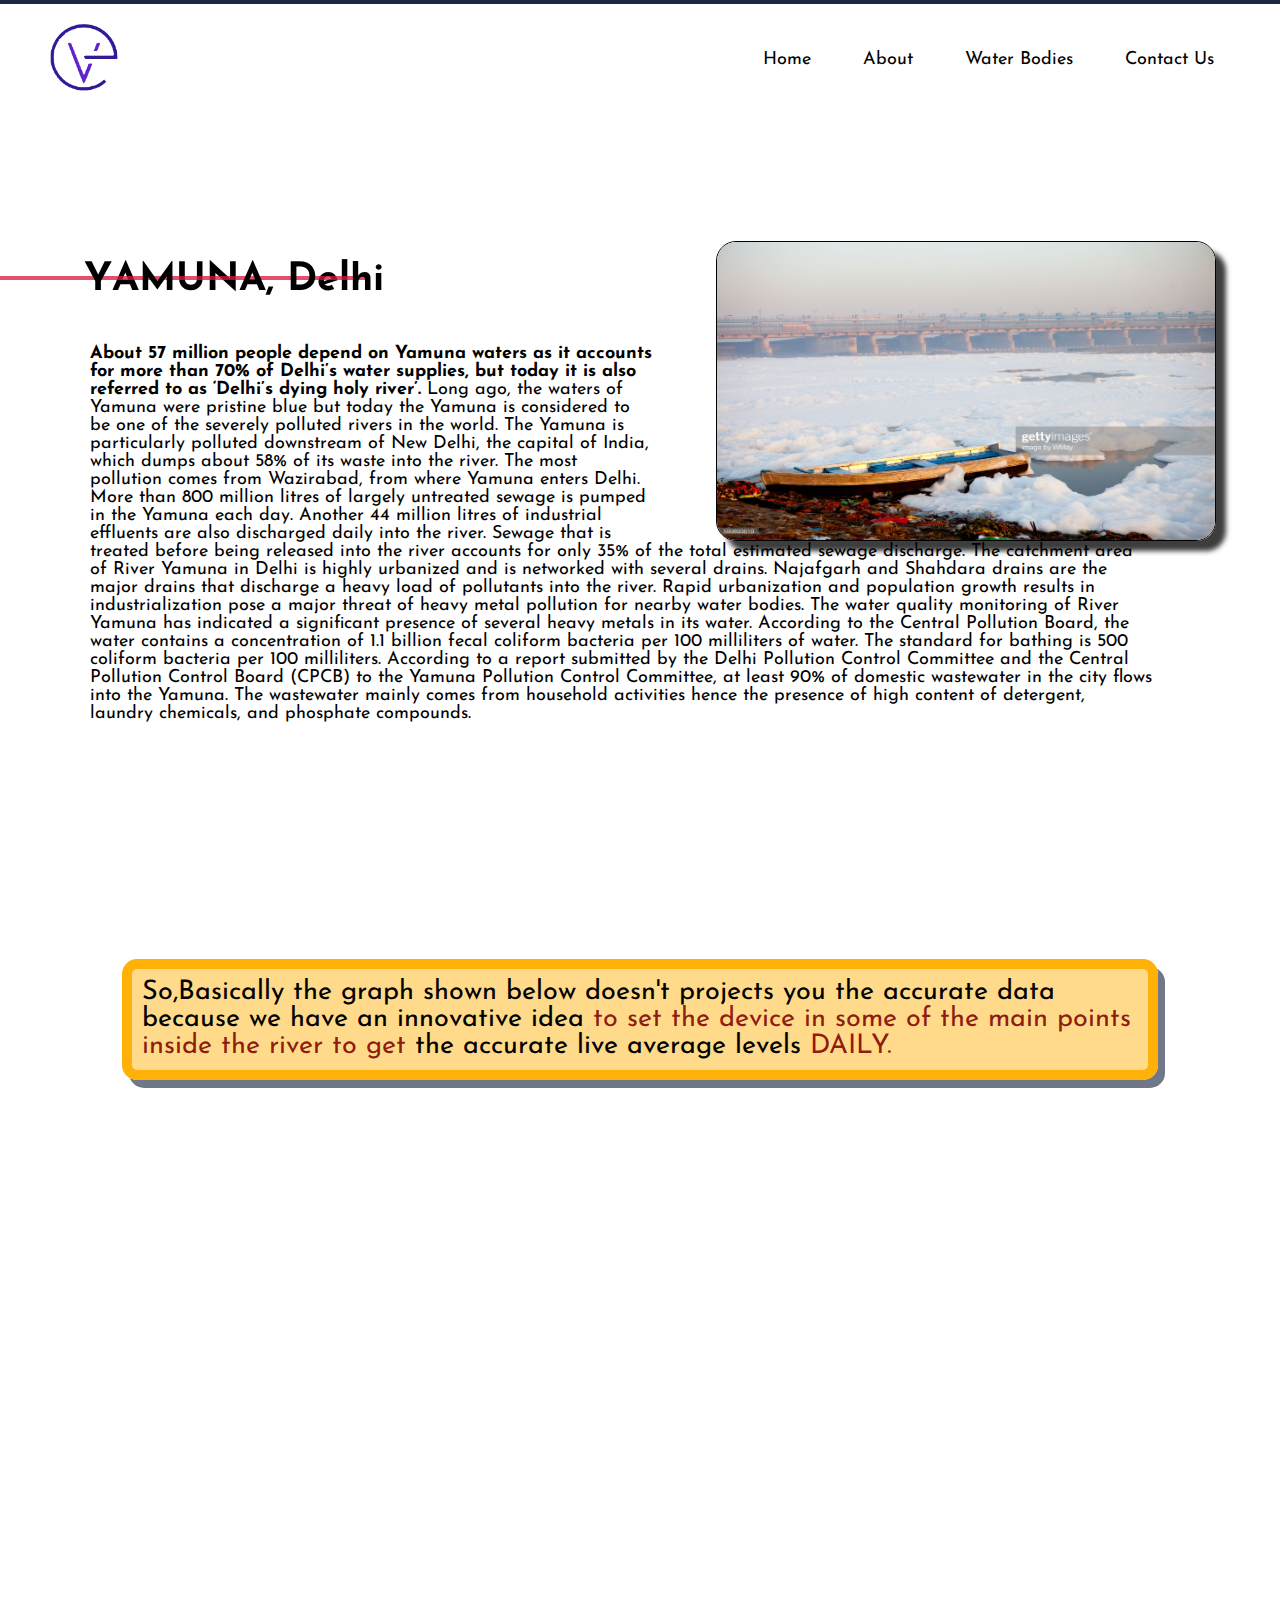
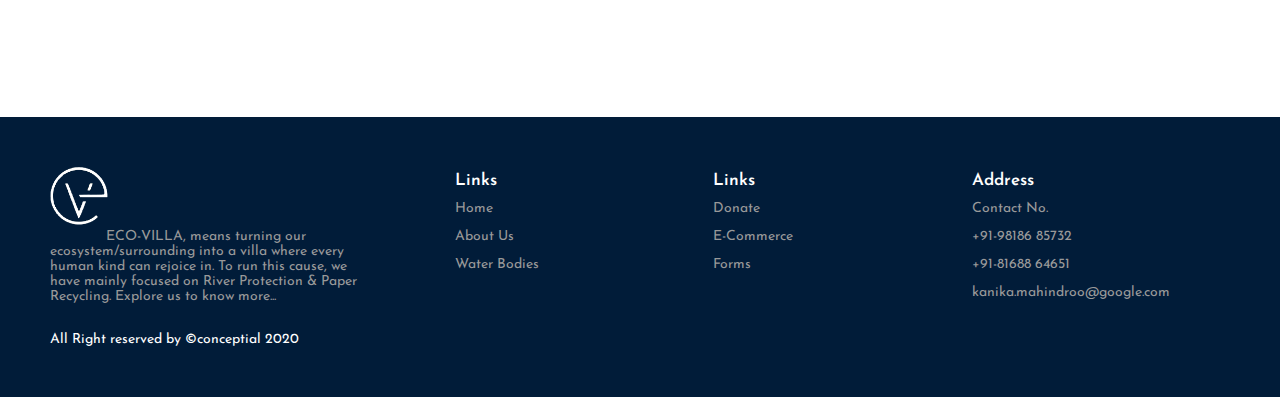
<file: Yamuna.html>
<!DOCTYPE HTML>
<html>

<head>
	<link rel="stylesheet" href="./assets/css/ganga.css">

	<link rel="stylesheet" href="./assets/css/footer.css">
	<link rel="stylesheet" href="./assets/css/navbar1.css">
	<link rel="stylesheet" href="./assets/css/video1.css">
	<script src="https://code.jquery.com/jquery-3.4.1.js"></script>

	<style>
		.blockquote {

			margin-right: 5%;
			margin-left: 5%;
		}

		.text {

			margin-right: 5%;
			margin-left: 5%;
		}

		body {
			margin-top: 0%;
			margin-bottom: 0;
		}

		.poly {
			border: 1px solid rgb(0, 0, 0);
			border-radius: 20px;
			box-shadow: 10px 10px 5px rgba(10, 9, 9, 0.788);

			margin-right: 5%;
			margin-left: 5%;
		}

		h1 {

			margin-right: 5%;
			margin-left: 5%;
		}

		.exp {
			background-color: rgba(255, 174, 0, 0.459);
			padding: 10px;
			border: 10px solid rgba(255, 174, 0, 0.952);
			border-radius: 15px;
			box-shadow: 7px 8px #1c2841a1;

			margin-right: 5%;
			margin-left: 5%;
		}
	</style>
	<script>
		window.onload = function () {

			var chart = new CanvasJS.Chart("chartContainer", {
				title: {
					text: "Daily Pollution Levels"
				},
				axisX: {
					valueFormatString: "MMM YYYY"
				},
				axisY2: {
					title: "Median List Price",
					prefix: "$",
					suffix: "K"
				},
				toolTip: {
					shared: true
				},
				legend: {
					cursor: "pointer",
					verticalAlign: "top",
					horizontalAlign: "center",
					dockInsidePlotArea: true,
					itemclick: toogleDataSeries
				},
				data: [{
						type: "line",
						showInLegend: true,
						name: "Chlorine level",
						markerType: "square",
						xValueFormatString: "DD MMM, YYYY",
						color: "#551313;",
						dataPoints: [

							{
								x: new Date(2020, 12, 13),
								y: 10
							},
							{
								x: new Date(2020, 12, 14),
								y: 30
							},
							{
								x: new Date(2020, 12, 15),
								y: 10
							},
							{
								x: new Date(2020, 12, 16),
								y: 18
							},
							{
								x: new Date(2020, 12, 17),
								y: 24
							},
							{
								x: new Date(2020, 12, 18),
								y: 23
							},
							{
								x: new Date(2020, 12, 19),
								y: 27
							},
							{
								x: new Date(2020, 12, 20),
								y: 17
							},
							{
								x: new Date(2020, 12, 21),
								y: 18
							},
							{
								x: new Date(2020, 12, 22),
								y: 13
							},
							{
								x: new Date(2020, 12, 23),
								y: 22
							},
							{
								x: new Date(2020, 12, 24),
								y: 33
							},
							{
								x: new Date(2020, 12, 25),
								y: 17
							},
							{
								x: new Date(2020, 12, 26),
								y: 33
							}
						]
					},
					{
						name: "Transparancy Level",
						type: "line",
						showInLegend: true,
						markerType: "square",
						xValueFormatString: "DD MMM, YYYY",
						color: "#ca7900",
						dataPoints: [{
								x: new Date(2020, 12, 13),
								y: 10
							},
							{
								x: new Date(2020, 12, 14),
								y: 20
							},
							{
								x: new Date(2020, 12, 15),
								y: 22
							},
							{
								x: new Date(2020, 12, 16),
								y: 28
							},
							{
								x: new Date(2020, 12, 17),
								y: 24
							},
							{
								x: new Date(2020, 12, 18),
								y: 23
							},
							{
								x: new Date(2020, 12, 19),
								y: 27
							},
							{
								x: new Date(2020, 12, 20),
								y: 23
							},
							{
								x: new Date(2020, 12, 21),
								y: 29
							},
							{
								x: new Date(2020, 12, 22),
								y: 30
							},
							{
								x: new Date(2020, 12, 23),
								y: 20
							},
							{
								x: new Date(2020, 12, 24),
								y: 22
							},
							{
								x: new Date(2020, 12, 25),
								y: 13
							},
							{
								x: new Date(2020, 12, 26),
								y: 11
							}
						]
					},
					{

						name: "TDS Level",
						type: "line",
						showInLegend: true,
						markerType: "square",
						xValueFormatString: "DD MMM, YYYY",
						color: "#134975",
						dataPoints: [{
								x: new Date(2020, 12, 13),
								y: 110
							},
							{
								x: new Date(2020, 12, 14),
								y: 114
							},
							{
								x: new Date(2020, 12, 15),
								y: 210,
								indexLabel: "\u2191 highest",
								markerColor: "red",
								markerType: "triangle"
							},
							{
								x: new Date(2020, 12, 16),
								y: 109
							},
							{
								x: new Date(2020, 12, 17),
								y: 150
							},
							{
								x: new Date(2020, 12, 18),
								y: 165
							},
							{
								x: new Date(2020, 12, 19),
								y: 160
							},
							{
								x: new Date(2020, 12, 20),
								y: 190
							},
							{
								x: new Date(2020, 12, 21),
								y: 102,
								indexLabel: "\u2193 lowest",
								markerColor: "DarkSlateGrey",
								markerType: "cross"
							},
							{
								x: new Date(2020, 12, 22),
								y: 200
							},
							{
								x: new Date(2020, 12, 23),
								y: 180
							},
							{
								x: new Date(2020, 12, 24),
								y: 110
							},
							{
								x: new Date(2020, 12, 25),
								y: 112
							},
							{
								x: new Date(2020, 12, 26),
								y: 155
							}
						]
					},
					{
						type: "line",
						showInLegend: true,
						name: "Chlorine level",
						markerType: "square",
						xValueFormatString: "DD MMM, YYYY",
						color: " #990033",
						dataPoints: [{
								x: new Date(2020, 12, 13),
								y: 110
							},
							{
								x: new Date(2020, 12, 14),
								y: 114
							},
							{
								x: new Date(2020, 12, 15),
								y: 250
							},
							{
								x: new Date(2020, 12, 16),
								y: 129
							},
							{
								x: new Date(2020, 12, 17),
								y: 199
							},
							{
								x: new Date(2020, 12, 18),
								y: 140
							},
							{
								x: new Date(2020, 12, 19),
								y: 200
							},
							{
								x: new Date(2020, 12, 20),
								y: 110
							},
							{
								x: new Date(2020, 12, 21),
								y: 162
							},
							{
								x: new Date(2020, 12, 22),
								y: 280
							},
							{
								x: new Date(2020, 12, 23),
								y: 120
							},
							{
								x: new Date(2020, 12, 24),
								y: 120
							},
							{
								x: new Date(2020, 12, 25),
								y: 122
							},
							{
								x: new Date(2020, 12, 26),
								y: 195
							}
						]
					}
				]
			});
			chart.render();

			function toogleDataSeries(e) {
				if (typeof (e.dataSeries.visible) === "undefined" || e.dataSeries.visible) {
					e.dataSeries.visible = false;
				} else {
					e.dataSeries.visible = true;
				}
				chart.render();
			}

		}
	</script>
</head>

<body>

	<!--navbar-start-->
	<table width="100%" style="background-color:#1c2841;">
		<tr>
			<td></td>
		</tr>
	</table>
	<nav>
		<ul>
			<li class="logo"><img src="./assets/images/eco_logo copy.png" width="10%"></li>
			<li class="items"><a href="index.html">Home</a></li>
			<li class="items"><a href="about1.html">About</a></li>
			<li class="items"><a href="types.html">Water Bodies</a></li>
			<!-- <li class="items"><a href="#">Enivronment</a></li> -->
			<li class="items"><a href="contact.html">Contact Us</a></li>
			<li class="btn"><a href="#"><i class="fas fa-bars"></i></a></li>
		</ul>
	</nav>
	<!--navbar-finish-->
	<br><br><br><br><br><br>
	<div class=head>
		<div class=img>
			<img class="poly" src="./assets/images/polyamuna.jpg" alt="Paris" width="500" height="300" align="right"
				padding="5%">
		</div>
		<h1 role="img" aria-label="YAMUNA, Delhi" style="font-size: 280%;">
			<span class="letter rev">Y</span>
			<span class="letter">A</span>
			<span class="letter rev">M</span>
			<span class="letter">U</span>
			<span class="letter">N</span>
			<span class="letter rev">A</span>
			<span class="letter rev">, </span>

			<span class="letter rev">D</span>
			<span class="letter">e</span>
			<span class="letter">l</span>
			<span class="letter rev">h</span>
			<span class="letter">i</span>
		</h1>
		<p class="text" style="font-size: 18px; padding: 2%; padding-right: 5%;">
			<b>About 57 million people depend on Yamuna waters as it accounts for more than 70% of Delhi’s water
				supplies, but today it is also referred to as ‘Delhi’s dying holy river’.</b>
			Long ago, the waters of Yamuna were pristine blue but today the Yamuna is considered to be one of the
			severely polluted rivers in the world. The Yamuna is particularly polluted downstream of New Delhi, the
			capital of India, which dumps about 58% of its waste into the river.

			The most pollution comes from Wazirabad, from where Yamuna enters Delhi.
			More than 800 million litres of largely untreated sewage is pumped in the Yamuna each day. Another 44
			million litres of industrial effluents are also discharged daily into the river.

			Sewage that is treated before being released into the river accounts for only 35% of the total estimated
			sewage discharge.
			The catchment area of River Yamuna in Delhi is highly urbanized and is networked with several drains.
			Najafgarh and Shahdara drains are the major drains that discharge a heavy load of pollutants into the river.

			Rapid urbanization and population growth results in industrialization pose a major threat of heavy metal
			pollution for nearby water bodies. The water quality monitoring of River Yamuna has indicated a significant
			presence of several heavy metals in its water.


			According to the Central Pollution Board, the water contains a concentration of 1.1 billion fecal coliform
			bacteria per 100 milliliters of water. The standard for bathing is 500 coliform bacteria per 100
			milliliters.
			According to a report submitted by the Delhi Pollution Control Committee and the Central Pollution Control
			Board (CPCB) to the Yamuna Pollution Control Committee, at least 90% of domestic wastewater in the city
			flows into the Yamuna.

			The wastewater mainly comes from household activities hence the presence of high content of detergent,
			laundry chemicals, and phosphate compounds.
		</p>
	</div>
	<br><br>
	<br><br><br><br><br><br>

	<br>
	<br>
	<div class="blockquote-wrapper">
		<div class="blockquote">
			<p class="exp" style="font-size: 27px;">
				So,Basically the graph shown below doesn't projects you the accurate data because we have an innovative
				idea<span style="color:#800000e0"> to set the device in some of the main points inside the river to
					get</span> the accurate live average levels <span style="color:#800000e0">DAILY.</span>
			</p>
		</div>
	</div>
	<br><br><br><br><br><br>
	<div id="chartContainer" style="height: 370px; width: 100%;"></div>
	<script src="https://canvasjs.com/assets/script/canvasjs.min.js"></script>

	<br><br><br><br><br><br>

	<!--footer-start-->
	<div class="footer_start">
		<footer class="footer">
			<div class="footer-left">
				<img src="./assets/images/eco_logo.png" alt="" />
				<p>&nbsp; &nbsp;&nbsp;&nbsp;&nbsp;&nbsp;&nbsp;&nbsp;&nbsp;&nbsp;&nbsp;&nbsp;&nbsp;ECO-VILLA, means
					turning our ecosystem/surrounding into a villa where every human kind can rejoice in. To run this
					cause, we have mainly focused on River Protection & Paper Recycling. Explore us to know more...</p>
			</div>
			<ul class="footer-right">
				<li>
					<h2>Links</h2>
					<ul class="box">
						<li><a href="#">Home</a></li>
						<li><a href="#">About Us</a></li>
						<li><a href="#">Water Bodies</a></li>
						<!-- <li><a href="#">Environment Pollution</a></li> -->
					</ul>
				</li>
				<li class="features">
					<h2>Links</h2>
					<ul class="box">
						<li><a href="#">Donate</a></li>
						<li><a href="#">E-Commerce</a></li>
						<li><a href="#">Forms</a></li>
					</ul>
				</li>
				<li>
					<h2>Address</h2>
					<ul class="box">
						<li><a href="#">Contact No. </a></li>
						<li><a href="#">+91-98186 85732</a></li>
						<li><a href="#">+91-81688 64651</a></li>
						<li><a href="#">kanika.mahindroo@google.com</a></li>
					</ul>
				</li>
			</ul>
			<div class="footer-bottom">
				<p>All Right reserved by &copy;conceptial 2020</p>
			</div>
		</footer>
		<!--footer-finish-->
	</div>

	<!-- inspired by quote here:https://www.thebump.com/real-answers/questions/how-to-get-my-baby-to-fall-to-sleep-on-his-own -->

</body>

</html>
</file>
<file: assets/css/ganga.css>
@import url("https://fonts.googleapis.com/css2?family=Montserrat&display=swap");
        * {
          box-sizing: border-box;
        }
        
        body {
          height: 100vh;
          margin-top: 20%;
          font-family: "Montserrat", sans-serif;
          font-size: 14px;
          background-color: #ffffff;
        }
        
        #chartContainer {
          margin-top: 5px;
          margin-bottom: 10px;
        }
        






          
          h1 {
            display: flex;
            position: relative;
            padding: 0.5em;
            transform-style: preserve-3d;
            font: 50 10vw, cursive;
          }
          h1::after {
            position: absolute;
            top: calc(50% - .5*0.25em);
            right: 0;
            width: calc(50% + 50vw);
            height: 0.125em;
            border-radius: 0 0.125em 0.125em 0;
            background: rgba(220, 20, 60, 0.753);
            animation: slide 2s ease-out;
            content: "";
          }
          
          @keyframes slide {
            0% {
              transform: translate(-100%);
            }
          }
          .letter {
            overflow: visible;
            white-space: pre;
            transform: rotatey(2deg) scalex(1.00061);
          }
          
          .rev {
            transform: rotatey(-2deg) scalex(1.00061);
          }
</file>
<file: assets/css/footer.css>
@import url('https://fonts.googleapis.com/css2?family=Josefin+Sans:wght@300;400&display=swap');

*,*:before,*:after{
	box-sizing: border-box;
}
.footer_start{
	font-family: 'Josefin Sans', sans-serif;
	margin:0;
	display:grid;
	font-size:14px;
}
footer{
	display:-webkit-flex;
	display:-moz-flex;
	display:-ms-flex;
	display:-o-flex;
	display:flex;
	flex-flow:row wrap;
	padding: 50px;
	color: #fff;
	background-color:#011c39;
}
.footer > *{
	flex: 1 100%;
}
.footer-left{
	margin-right:1.25em;
	margin-bottom:2em;
}
.footer-left img{
	width:15%;
}
h2{
	font-weight:600;
	font-size:17px;
}
.footer ul{
	list-style:none;
	padding-left:0;
}
.footer li{
	line-height:2em;
}
.footer a{
	text-decoration:none;
}
.footer-right{
	display:-webkit-flex;
	display:-moz-flex;
	display:-ms-flex;
	display:-o-flex;
	display:flex;
	flex-flow:row wrap;
}
.footer-right > *{
	flex:1 50%;
	margin-right:1.25em;
}
.box a{
	color:#999;
}
.footer-button{
	text-align:center;
	color: #999;
	padding-top:50px;
}
.footer-left p{
	padding-right:20%;
	color:#999;
}
@media screen and (min-width: 600px){
	.footer-right > *{
		flex:1;
	}
	.footer-left{
		flex:1 0px;
	}
	.footer-right{
		flex:2 0px;
	}
}
@media (max-width: 600px){
	.footer{
		padding: 15px;
	}
	main{
		font-size: 55px;
	}
}
</file>
<file: assets/css/navbar1.css>
@import url('https://fonts.googleapis.com/css2?family=Josefin+Sans:wght@300;400&display=swap');
*{
  margin: 0;
  padding: 0;
  box-sizing: border-box;
  font-family: 'Josefin Sans', sans-serif;
}
nav{
  background: #fff;
  padding: 10px 40px;
}
nav ul{
  list-style: none;
  display: flex;
  flex-wrap: wrap;
  align-items: center;
  justify-content: center;
}
nav ul li{
  padding: 10px;
  cursor: pointer;
}
nav ul li.items{
  position: relative;
  width: auto;
  margin: 0 16px;
  text-align: center;
  order: 3;
}
nav ul li.items:after{
  position: absolute;
  content: '';
  left: 0;
  bottom: 5px;
  height: 2px;
  width: 100%;
  background: #1c2841;
  opacity: 0;
  transition: all 0.2s linear;
}
nav ul li.items:hover:after{
  opacity: 1;
  bottom: 8px;
}
nav ul li.logo{
  flex: 1;
  cursor: default;
  user-select: none;
}
nav ul li a{
  color: black;
  font-size: 18px;
  text-decoration: none;
  transition: .4s;
}
nav ul li:hover a{
  color: #1c2841;
}
nav ul li i{
  font-size: 23px;
}
nav ul li.btn{
  display: none;
}
nav ul li.btn.hide i:before{
  content: '\f00d';
}
@media all and (max-width: 900px){
  nav{
    padding: 5px 30px;
  }
  nav ul li.items{
    width: 100%;
    display: none;
  }
  nav ul li.items.show{
    display: block;
  }
  nav ul li.btn{
    display: block;
  }
  nav ul li.items:hover{
    border-radius: 5px;
    box-shadow: inset 0 0 5px #33ffff,
                inset 0 0 10px #66ffff;
  }
  nav ul li.items:hover:after{
    opacity: 0;
  }
}
</file>
<file: assets/css/video1.css>
@import url('https://fonts.googleapis.com/css2?family=Poppins:wght@300;400;500;600;700;800;900&display=swap');
body {
  margin: 0;
  padding: 0;
  font-family: 'Poppins', sans-serif;
}
.bg-video-wrap{
  position: absolute;
  overflow: hidden;
 
  background-image:url(./images/bd.png) no-repeat center center/cover;
}
video{
  min-width:100%;
  min-height:100vh;
  z-index:1;
}

.content2{
  text-align: center;
  color:#fff;
  position: absolute;
  top:50%;
  left:50%;
  transform:translate(-50%,-50%);
  margin:auto;
  z-index:3;
  width:100%;
}
.content2 .heading{
  color:#ffffff;
  font-size:4.5em;
  font-weight: 700;
  margin:0;
  text-transform: uppercase;
  letter-spacing: 5px;
}
.content2 .heading span{
	color:#f4c613;
	
	letter-spacing: 2.3px;
}
.content2 .heading3{
  margin:5px 0;
  letter-spacing:6px;
}
.main-btn{
  margin:15px 0;
  padding:15px 50px;
  background-color:#f4c613;
  color:#fff;
  border:none;
  font-weight: 700;
  border-radius: 6px;
  cursor: pointer;
}
@media screen and (max-width:768px){
	video{
		height:1000%;
		
	}
	.content2{
		text-align: center;
  color:#fff;
  position: absolute;
  top:50%;
  left:50%;
  transform:translate(-50%,-50%);
  margin:auto;
  z-index:3;
  width:100%;
	}
	.content2 .heading{
		color:#ffffff;
  font-size:2.5em;
  font-weight: 700;
  margin:0;
  text-transform: uppercase;
  letter-spacing: 5px;
	}
}
</file>
<file: assets/css/login.css>
body {
    background-color: #EEE;
  }
  .clear {
    clear: both;
  }
  .log {
    width: 400px;
    margin: 5% auto;
    background-color: #FFF;
    padding: 30px 0;
  }
  .log h2 {
    text-align: center;
    color: #ed2553;
    font-weight: bold;
    font-size: 26px;
    margin-bottom: 50px;
  }
  .log .input-cont {
    position: relative;
    margin: 0 50px 60px;
  }
  .log .input-cont:last-of-type {
    margin-bottom: 30px;
  }
  .log .input-cont input {
    position: relative;
    z-index: 1;
    width: 100%;
    height: 40px;
    outline: none;
    color: #212121;
    font-size: 22px;
    font-weight: 400;
    background: none;
    border: none;
  }
  .log .input-cont input:focus {
    outline: none;
  }
  .log .input-cont label {
    position: absolute;
    color: #948c8c;
    top: 0;
    left: 0;
    line-height: 40px;
    -webkit-transition: .3s;
    -moz-transition: .3s;
      -o-transition: .3s;
         transition: .3s;
  }
  .log .input-cont input:focus + label {
    margin-top: -30px;
    -webkit-transform: scale(.8);
    -moz-transform: scale(.8);
      -o-transform: scale(.8);
      transform: scale(.8);
    color: #bdbdbd;
  }
  .log .border1,
  .log .border2 {
    position: absolute;
    height: 1px;
    background-color: #9E9E9E;
    left: 0;
    bottom: 0;
    width: 100%;
  }
  .log .border1::after,
  .log .border1::before,
  .log .border2::after,
  .log .border2::before {
    content: "";
    position: absolute;
    bottom: 0;
    width: 0;
    height: 2px;
    -webkit-transition: .5s;
    -moz-transition: .5s;
      -o-transition: .5s;
         transition: .5s;
  }
  .log .border1::after,
  .log .border2::after {
    
    right: 50%;
    background-color: #ed2553;
  }
  .log .border1::before,
  .log .border2::before {
    left: 50%;
    background-color: #ed2553;
  }
  .log .input-cont input:focus ~ .border1::after,
  .log .input-cont input:focus ~ .border1::before,
  .log .input-cont input:focus ~ .border2::after,
  .log .input-cont input:focus ~ .border2::before {
    width: 50%;
  }
  .log .check,
  .log a {
    float: left;
    width: calc(50% - 50px);
    display: block;
    font-size: 12px;
    margin-bottom: 30px;
  }
  .log .check {
    margin-left: 50px;
  }
  .log a {
    text-align: right;
    text-decoration: none;
    color: #ed2553;
  }
  .log a:hover {
    text-decoration: underline;
    color: #F00;
  }
  .log form input[type="submit"] {
    display: block;
    margin: 0 auto 20px;
    border: 2px solid transparent; 
    padding: 5px 20px;
    font-size: 22px;
    cursor: pointer;
    color: #ed2553;
    -webkit-transition: .5s;
    -moz-transition: .5s;
      -o-transition: .5s;
         transition: .5s;
  }
  .log form input[type="submit"]:focus {
    outline: none; 
  }
  .log form input[type="submit"]:hover {
    border: 2px solid #ed2553; 
  }
</file>
